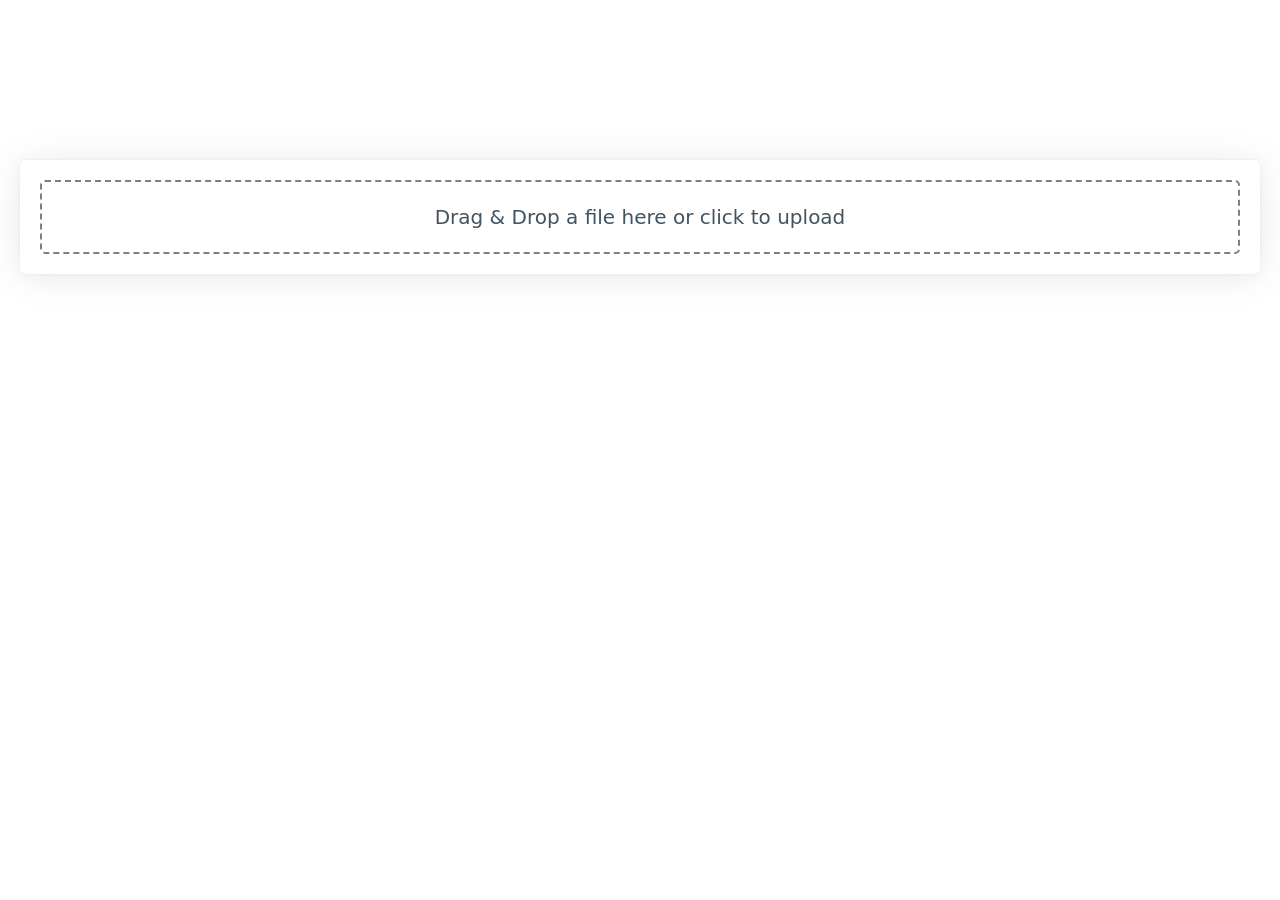
<file: index.html>
<!DOCTYPE html>
<html lang="en">

<head>
    <meta charset="UTF-8">
    <meta http-equiv="X-UA-Compatible" content="IE=edge">
    <meta name="viewport" content="width=device-width, initial-scale=1.0">
    <title>Table</title>
    <link rel="stylesheet" href="res/vendor/picocss/pico.min.css">
    <link rel="stylesheet" href="res/vendor/fontawesome/6.6.0-free/css/all.css">
    <link rel="stylesheet" href="res/css/style.css">
</head>

<body>
    <main class="container-fluid">
        <article id="dropZone">
            <div class="dashed-inside">
                <p>Drag & Drop a file here or click to upload</p>
                <input type="file" id="fileInput" style="display: none;">
            </div>
        </article>
        <section class="table-container">
            <table id="dataTable" style="display: none; margin-top: 20px;">
                <thead>
                    <tr id="tableHeader">
                        <th>Folder</th>
                    </tr>
                </thead>
                <tbody id="tableBody">
                </tbody>
            </table>
        </section>
    </main>

    <script src="res/js/script.js"></script>
</body>

</html>
</file>
<file: res/css/style.css>
#dropZone {
    text-align: center;
    cursor: pointer;
    padding: 1rem 1rem;
    margin-bottom: 1.5rem;
}

#dropZone.hover {
    background-color: var(--hover-background-color);
}

#dropZone .dashed-inside {
    border: 2px dashed var(--code-color);
    padding: 20px;
    border-radius: var(--border-radius);
}

#dropZone .dashed-inside p {
    margin: 0;
}

kbd[data-clipboard-text]::after {
    transition: ease-in-out 0.2s;
    content: ' \f0c5'; /* Clipboard icon */
    font-family: 'Font Awesome 6 Free';
    font-size: 0.8em;
    color: var(--secondary);
}

kbd:hover {
    transition: ease-in-out 0.2s;
    cursor: pointer;
}

kbd:hover::after {
    transition: ease-in-out 0.2s;
    content: ' \f0c5'; /* Clipboard icon */
    font-family: 'Font Awesome 6 Free';
    font-size: 0.8em;
    color: var(--primary-hover);
}

/* Klasse für das Checkmark-Icon */
kbd[data-clipboard-text].copied::after {
    transition: ease-in-out 0.2s;
    content: ' \f00c'; /* Checkmark icon */
    font-family: 'Font Awesome 6 Free';
    font-size: 0.8em;
    color: var(--ins-color); /* Farbe des Checkmark-Icons */
}

@media print {
    #dropZone {
        display: none;
    }

    kbd[data-clipboard-text]::after {
        content: '';
    }
}
</file>
